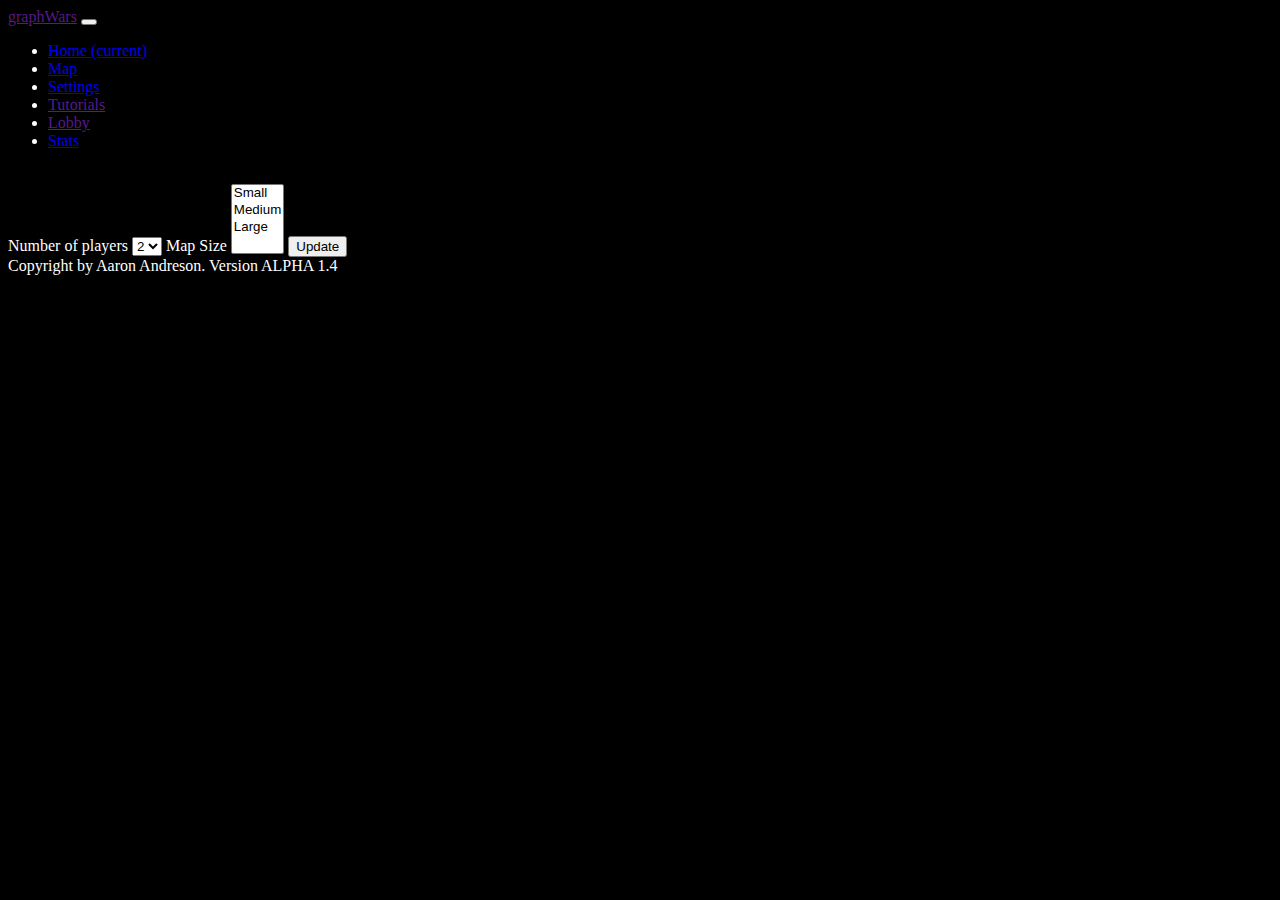
<file: templates/index.html>
<!DOCTYPE html>
<html lang="en">
<head>
    <meta charset="UTF-8">
    <meta http-equiv="X-UA-Compatible" content="IE=edge">
    <meta name="viewport" content="width=device-width, initial-scale=1.0">
    <title>graphWars</title>
    <link rel="stylesheet" href="https://cdn.jsdelivr.net/npm/bootstrap@4.1.3/dist/css/bootstrap.min.css" integrity="sha384-MCw98/SFnGE8fJT3GXwEOngsV7Zt27NXFoaoApmYm81iuXoPkFOJwJ8ERdknLPMO" crossorigin="anonymous">
    <link rel="stylesheet" type="text/css" href="/static/home.css"/>
    
</head>
<body>
    <nav class="navbar navbar-expand-lg navbar-light bg-light">
        <a class="navbar-brand" href="">graphWars</a>
        <button class="navbar-toggler" type="button" data-toggle="collapse" data-target="#navbarNav" aria-controls="navbarNav" aria-expanded="false" aria-label="Toggle navigation">
          <span class="navbar-toggler-icon"></span>
        </button>
        <div class="collapse navbar-collapse" id="navbarNav">
          <ul class="navbar-nav">
            <li class="nav-item homeNav active">
              <a class="nav-link" href="/">Home <span class="sr-only">(current)</span></a>
            </li>
            <li class="nav-item navMap">
              <a class="nav-link" href="/">Map</a>
            </li>
            <li class="nav-item">
              <a class="nav-link" href="/">Settings</a>
            </li>
            <li class="nav-item">
                <a class="nav-link" href="">Tutorials</a>
              </li>
            <li class="nav-item">
                <a class="nav-link disabled" href="">Lobby</a>
              </li>
            <li class="nav-item">
              <a class="nav-link disabled" href="#">Stats</a>
            </li>
          </ul>
        </div>
      </nav>
<br>

<!-- main body -->
<form id="form1">
    <div class="form-group">
      <label for="numberOfPlayers">Number of players</label>
      <select class="form-control" id="playerNum">
        <option>2</option>
        <option>3</option>
        <option>4</option>
      </select>
    </div>
    <div class="form-group">
      <label for="mapSize">Map Size</label>
      <select multiple class="form-control" id="mapSize">
        <option>Small</option>
        <option>Medium</option>
        <option>Large</option>
      </select>
    </div>
    <button id="select">Update</button>
  </form>
<div>
<form id="form2">
    <div class = options></div>
<div class="form-group form2"></div>

<button id="create">Create Map</button><button id="back">Back</button>
</form></div>




<div class="container" id="mapPage">
  <div class="row">
    <div class="col" id="info" >
        <h4 id="turnHtml"></h4>
        <h4 id="phase">Scouting</h4>
        <div class="btn-group">
            <button type="button" class="btn btn-danger display">Deploy</button>
            <button type="button" class="btn btn-danger dropdown-toggle dropdown-toggle-split" data-toggle="dropdown" aria-haspopup="true" aria-expanded="false">
              <span class="sr-only">Toggle Dropdown</span>
            </button>
            <div class="dropdown-menu">
              <a class="dropdown-item" href="/">Deploy</a>
              <a class="dropdown-item" href="/">Barracks</a>
              <a class="dropdown-item" href="/">General</a>
              <a class="dropdown-item" href="/">Remove</a>
            </div>
        </div>
        <button class="finalize">Submit</button> 
        <h4 id="turnPoints">Turn points: 15/15</h4>
        <h4 id="round">Round: 1</h4>
        <h4 id="timer">Timer:</h4>
    </div>
    <div class="col-lg-auto" >
        <table id="map"></table>
    </div>
    <div class="col col-lg-2">
        <table><th>Key</th>
            <tbody class="table" id= 'key'>
              <tr>
                <td>Forest Terrain <img src="/static/images/forestterrain.png"> | Gate <img src="/static/images/gate.png"></td>
              </tr>
            </table>
        
            <ul>
                <li>Directions are on the tutorial page. Will not reload your map.</li>
            </ul> 
    </div>
  </div>
</div>        
           

<div id="settings">
    this is settings. will be released in Beta.
</div>


<div class="container" id="tutorials">
    <div class="row">
      <div class="col">
    <div class="list-group">
        <a href="#" class="list-group-item list-group-item-action objective active">Objective</a>
        <a href="#" class="list-group-item list-group-item-action phases">Phases</a>
        <a href="#" class="list-group-item list-group-item-action soldiers">Soldiers</a>
        <a href="#" class="list-group-item list-group-item-action shortcuts">Shortcuts</a>
        <!-- <a href="#" class="list-group-item list-group-item-action">Porta ac consectetur ac</a> -->
        
      </div>
</div>
      </div>
      <br>
      <div class="col info">
       <ul class="Objectiveli">To achieve military domination by: 
            <li>Ending your turn with a soldier inside your enemies base</li>
            <li>surrounding their base with your soldiers</li>
            <li>preventing them from having a valid move on their turn</li>
        </ul> 
        <ol class="Phasesli">There are three phases: Scouting, Deployment, Recap
            <li>Scouting happens right after map creation. It is time to look at the map and create a plan.</li>
            <li>Deployment is the main player's turn. Use turnPoints to deploy soldiers and build barracks or generals.</li>
            <li>Recap happens when the m. player finalizes their turn and is used to 
                show the other players what the m. player did during their turn.</li>
        </ol> 
        <ul class="Soldiersli">Soldiers may battle enemy soldiers and collect resources. 
            <li>First soldier is to be placed between the gates of your base. Then they may be placed on an empty square
                touching another soldier on the north, south, east, or west side.
            </li>
            <li>To place soldiers on the map they must connect in an unbroken line your the deployment station. (base/barracks)</li>
            <li>You may not place a soldier in a space on the map that you lost on your previous turn.</li>
            <li>Broken soldiers need to be reconnected to a deployment station for a whole turn before being used to build off of again.</li>
            <li>Your soldiers attack other enemy soldiers by being on at least two of the cardinal directions(n,s,w,e) and attack at the end of your turn</li>
            <li>Soldiers collect resources by being on three points of the resource block(diagonals included). Resources are collected at the end of the turn.</li>
            <li>Soldiers only attack at the end of their owners turn.</li>
        </ul>
        <ul class="Shortcutsli">
          <li>d: Deploy</li>
          <li>b: Barracks</li>
          <li>r: Remove</li>
          <li>g: General</li>
        </ul>
       <p></p>
       <p></p>
      </div>
    </div>


    <footer>Copyright by Aaron Andreson. Version ALPHA 1.4</footer>
    <!-- Scripts -->
    <script src="https://code.jquery.com/jquery-3.6.0.js" integrity="sha256-H+K7U5CnXl1h5ywQfKtSj8PCmoN9aaq30gDh27Xc0jk=" crossorigin="anonymous"></script>
    
    
    
    
    <script src="../static/classes.js"></script>
    <script src="../static/utilityfunctions.js"></script>
    <script src ="../static/app.js"></script>
    <script src="../static/board.js"></script>
    <script src="../static/map.js"></script>
    <script async src="../static/html.js"></script>
    <script src="../static/soldiers.js"></script>

    <script src="https://code.jquery.com/jquery-3.3.1.slim.min.js" integrity="sha384-q8i/X+965DzO0rT7abK41JStQIAqVgRVzpbzo5smXKp4YfRvH+8abtTE1Pi6jizo" crossorigin="anonymous"></script>
    <script src="https://cdn.jsdelivr.net/npm/popper.js@1.14.3/dist/umd/popper.min.js" integrity="sha384-ZMP7rVo3mIykV+2+9J3UJ46jBk0WLaUAdn689aCwoqbBJiSnjAK/l8WvCWPIPm49" crossorigin="anonymous"></script>
    <script src="https://cdn.jsdelivr.net/npm/bootstrap@4.1.3/dist/js/bootstrap.min.js" integrity="sha384-ChfqqxuZUCnJSK3+MXmPNIyE6ZbWh2IMqE241rYiqJxyMiZ6OW/JmZQ5stwEULTy" crossorigin="anonymous"></script>
    
    
    
</body>

</html>
</file>
<file: static/home.css>
h1{
    color: white;
}

h2{
    color: white;
}

h4 {
    color: white;
}

#map{
    table-layout: fixed;
}

table {
    border-collapse: collapse;
}

td {
    padding: 10px;
    border: 2px solid #3e6cb1;
    background-color: white;
}

td:nth-of-type(5n + 0) {
    border-right-color: #73454d;
}

.color5 td{
    border-bottom-color: #73454d;
}

body {
    background-color: black;
    color: white;
    
}
.eRecap{
    background-color: rgba(231, 24, 24, 0.5);
}
.tRecap{
    background-color: rgba(18, 240, 92, 0.511);
}
.sRecap{
    background-color: rgba(46, 141, 229, 0.301);
}

.table{
    margin-right: 0px;
    color: black;
}
.base {
    padding: 0;
}

.soldier{
    padding: 0;
}
.rSoldier{
    padding: 0;
}
.removed{
    padding: 0;
}
.terrain{
    padding: 0px;
}

div{
    display: inline;
}

img {
    width: 15px;
    height: 15px;
    margin: 0;
    padding: 0;
}

ol {
    color: white;
}

ul {
    color: white;
}

footer{
    color: white;
}
</file>
